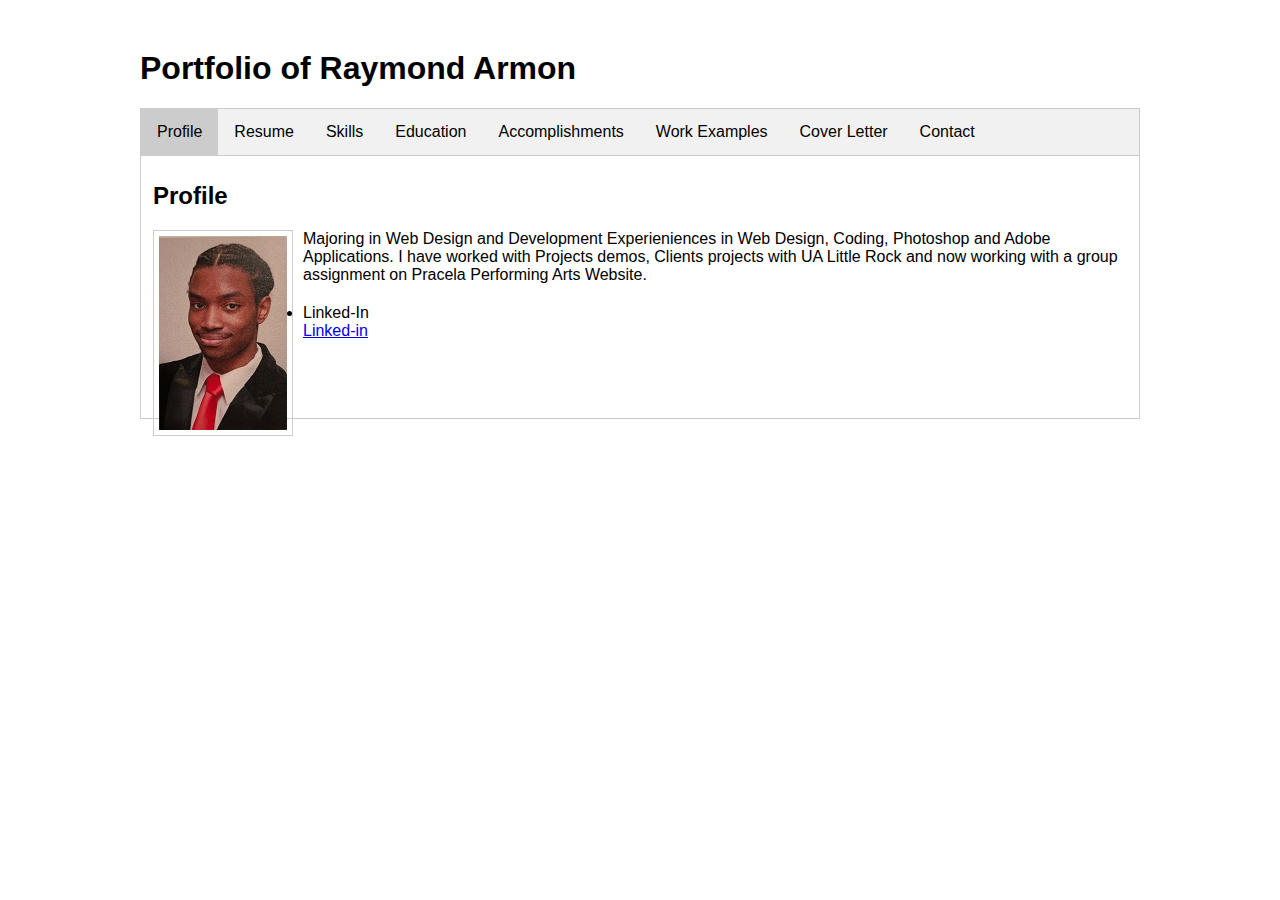
<file: index.html>
<!DOCTYPE html>
<html lang="en">
<head>
  <meta charset="utf-8">
  <meta http-equiv="X-UA-Compatible" content="IE=edge,chrome=1">
  <title>Raymond Armon Portfolio</title>
  <meta name="description" content="Your Description">
  <meta name="keywords" content="Your, Key, Words">
  <meta name="author" content="Raymond Armon">
  <meta name="viewport" content="width=device-width, initial-scale=1">
  <link rel="stylesheet" href="assets/style/studentportfolio.css">
 
</head>

<body>
    <div id="container">
        <h1>Portfolio of Raymond Armon</h1>

        <div class="tab">
            <button class="tablinks" onclick="openTab(event, 'Home')" id="defaultOpen">Profile</button>
            <button class="tablinks" onclick="openTab(event, 'Resume')">Resume</button>
            <button class="tablinks" onclick="openTab(event, 'Skills')">Skills</button>
            <button class="tablinks" onclick="openTab(event, 'Education')">Education</button>
            <button class="tablinks" onclick="openTab(event, 'Accomplishments')">Accomplishments</button>
            <button class="tablinks" onclick="openRedirect('workexamples.html')">Work Examples</button>
            <button class="tablinks" onclick="openTab(event, 'CoverLetter')">Cover Letter</button>
            <button class="tablinks" onclick="openTab(event, 'Contact')">Contact</button>
        </div>
        
        
       <!-- Begin Home Section -->
    <div id="Home" class="tabcontent">
        <h2>Profile</h2>
       <p> <img class="img-style-1" src="assets/images/profilepic.jpg">
       Majoring in Web Design and Development Experieniences in Web Design, Coding, Photoshop and Adobe Applications. I have worked with Projects demos, Clients projects with UA Little Rock and now working with a group assignment on Pracela Performing Arts Website.
        </p>
      <li> Linked-In</li>
      <a href="https://www.linkedin.com/in/ray-a-101">Linked-in</a>
     <br>&nbsp;
              <br>&nbsp;
              <br>&nbsp;
              <br>&nbsp;
    </div>
    
    <!-- Begin Skills Section -->
    <div id="Skills" class="tabcontent">
      <h2>Skills</h2>
    

   <ul><li>Web Design and Development</li></ul>
   <ul><li>Adobe Applications- Intermediate Level</li></ul>
   <ul><li>Typography</li></ul>
   <ul><li>Elaborate Writing</li></ul>
   <ul><li>HTML</li></ul>
    <ul><li> CSS</li></li></ul>
    <ul><li>JS</li></ul>

    </div>
    <div id="Education" class="tabcontent">
      <h2>Education</h2>
      <p>UA Little Rock-2021 Major: Web Design and Development</p>
      <p>BA in Web Designing</p>
      <p>Fall 2017- Fall 2022</p>
    </div>
    
    <div id="Accomplishments" class="tabcontent">
      <h2>Accomplishments</h2>
      <p>Dean's List Spring 2020</p>
    <p>Delta  Presents 2017 Scholarship- </p>
    <p>Eastern Star Scholarship 2018- 2019</p>
  <p>St. Mark  Baptist Church Scholarship 2017-2020</p>

    </div>
    
    <div id="Resume" class="tabcontent">
     
        <p dir="ltr">
            <h2>Resumes</h2>
        <a href="resources/Resume.pdf">Click here to download PDF of Resume</a>
        <br/>
    </div>

<br/>
    <div id="CoverLetter" class="tabcontent">
      <h2>Letter of Introduction</h2>
      
       <a href="writing-2/Cover Letter.pdf">Click to view Cover Letter</a>
      
    </div>
    <div id="Contact" class="tabcontent">
      <h2>Contact </h2>
      Here is my contact info:
      <a href="rkarmon@ualr.edu">Email</a>
    </div>
  </div>
  <script type="text/javascript" src="assets/scripts/index.js"></script>
</body>
</html>
</file>
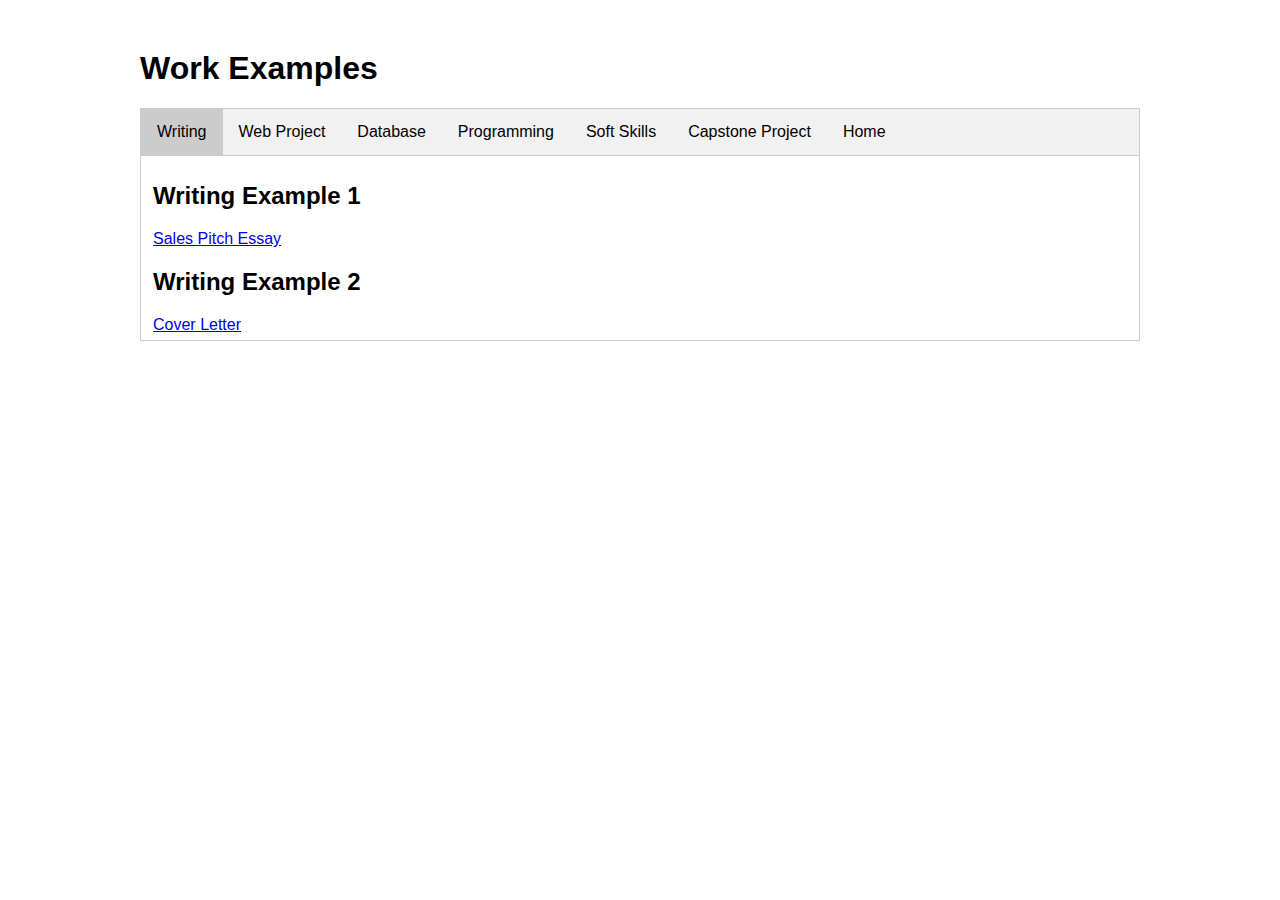
<file: workexamples.html>
<!DOCTYPE html>
<html xmlns="http://www.w3.org/1999/xhtml" lang="en" xml:lang="en">
<head>
    <meta charset="utf-8">
    <meta http-equiv="X-UA-Compatible" content="IE=edge,chrome=1">
    <title>Your Title</title>
    <meta name="description" content="Your Description">
    <meta name="keywords" content="Your, Key, Words">
    <meta name="author" content="Your Name">
    <meta name="viewport" content="width=device-width, initial-scale=1">
    <link rel="stylesheet" href="assets/style/studentportfolio.css">
</head>

<body>
    <div id="container">
        <h1>Work Examples</h1>

        <div class="tab">
            <button class="tablinks" onclick="openTab(event, 'Writing')" id="defaultOpen">Writing</button>
            <button class="tablinks" onclick="openTab(event, 'WebProject')">Web Project</button>
            <button class="tablinks" onclick="openTab(event, 'Database')">Database</button>
            <button class="tablinks" onclick="openTab(event, 'Programming')">Programming</button>
            <button class="tablinks" onclick="openTab(event, 'SoftSkills')">Soft Skills</button>
            <button class="tablinks" onclick="openTab(event, 'Capstone')">Capstone Project</button>
            <button class="tablinks" onclick="openRedirect('index.html')">Home</button>
        </div>

        <div id="Writing" class="tabcontent">
              <h2>Writing Example 1</h2>
             <a href="writing-1/Sales pitch essay.pdf"> Sales Pitch Essay</a>
              
 </p>
              <h2>Writing Example 2</h2>
             <a href="writing-2/Cover Letter (1).pdf">Cover Letter</a>
        </div>

        <div id="WebProject" class="tabcontent">
             <h2>Buffalo Outfitters</h2>
    
              <p><a href="https://sio2-design.savannahh99.repl.co/outline/index.html" target="_blank"><img class="img-style-1" 
              src="assets/images/buffalo-logo.png" width="100" height="100"></a>During this project, we aimed to make a functional and aesthetically pleasing site, but, more than that, we wanted to get to the core of who our clients are - two locales wanting to share their love of nature and adventure. 
             </p>
             <div class="clearfloat"></div>
           
              <h2>Web Project 2-Mars Rover</h2>
            <p><a href="https://mars-rover-photo-explorer.rka98.repl.co/" target="_blank"><img class="img-style-1" src="assets/images/mars-rover.jpg" height="143" width="200"></a>This project showcases photos taken by  three different Mars Rover by NASA.
            </p>
            <div class="clearfloat"></div>
        </div>
        
        <div id="Database" class="tabcontent">
              <h2>Database Project 1</h2>
              <img class="img-style-1" src="database-1/database1.jpg" height="143" width="200">
              <p><a href="https://docs.google.com/spreadsheets/d/1sqyW51i67QwxaObqGzAQp4DBSqanSDnr_taikDe8iug/edit?usp=sharing"> South University Autoroma Sales</a></p>
               <div class="clearfloat"></div>
              <h2>Database Project 2</h2>
                <img class="img-style-1" src="database-2/jewel.jpg" height="143" width="200">
              <p><a href="https://docs.google.com/spreadsheets/d/1ieD6GU0D8bsqrGElP6SAuTVxipd94WoffpAnQE7pELk/edit?usp=sharing"> Jewelry</a></p>
               <div class="clearfloat"></div>
        </div>

        <div id="Programming" class="tabcontent">
              <h2>Programming Project 1</h2>
               <img class="img-style-1" src="programming-1/java-calc.jpg" height="143" width="200">
              <p><a href="https://raymond-armon-web-port-redo.rka98.repl.co/Ajax%20Calculator/index.html">AJAX Javascript Calculator</a></p>
              <div class="clearfloat"></div>
              <p><h2>Programming Project 2</h2>
              <img class="img-style-1" src="programming-2/validations.jpg" height="143" width="200">
              <a href="programming-2/validation.html"> Validations</a></p>
              <div class="clearfloat"></div>
        </div>

        <div id="SoftSkills" class="tabcontent">
              <h2>Soft Skills Project 1</h2>
               <h2>Myers Brigss</h2>
             <p>According to the Myers Briggs test I am ISFJ</p>
             <h3> Introvert(31%) Sensing(16%) Feelings(3%) Judging(3%)</h3>
             <p>In the workplace, ISFJs are methodical and accurate workers, often with very good memories and unexpected analytic abilities; they are also good with people in small-group or one-on-one situations because of their patient and genuinely sympathetic approach to dealing with others. ISFJs make pleasant and reliable co-workers and exemplary employees, but tend to be harried and uncomfortable in supervisory roles </p>
        </div>

        <div id="Capstone" class="tabcontent">
              <h2>Capstone Project</h2>
              
               <p> <img class="img-style-1" src="assets/images/praeclara_logo.jpg">
               </p>
               <h3> Praeclara Performing Arts</h3>
              <a href="https://b1c4d5531a824f86b6d3a5739895b0ed.vfs.cloud9.us-east-1.amazonaws.com/_static/Portfolio/capstone/Reflection%20Capstone%20Project.pdf"> Reflection Essay</a>
        </div>

    </div>
<script type="text/javascript" src="assets/scripts/index.js"></script>
<script src="http://ajax.googleapis.com/ajax/libs/jquery/1.11.2/jquery.min.js"></script>
</body>
</html>
</file>
<file: assets/style/studentportfolio.css>
/*  body */
	
body {
	font-family: "Trebuchet MS", Arial, Helvetica, sans-serif;
	/*background-color: #666;*/
	}

#container {
	width: 1000px;
	margin-right: auto;
	margin-left: auto;
	margin-top: 50px;
	margin-bottom: 50px;
}

p {
	margin-bottom: 20px;
	}

.listmargin  {
	margin-bottom: 20px;
}	

.img-style-1 {
	float: left;
	margin-right: 10px;
    margin-bottom: 10px;
	padding: 5px;
	border: 1px solid #CCC;
}

.clearfloat {
    clear: both;
}
	
/* tutorial styles */

/* tabs */

/* Style the tab */
.tab {
    overflow: hidden;
    border: 1px solid #ccc;
    background-color: #f1f1f1;
}

/* Style the buttons inside the tab */
.tab button {
    background-color: inherit;
    float: left;
    border: none;
    outline: none;
    cursor: pointer;
    padding: 14px 16px;
    transition: 0.3s;
    font-size: 16px;
}

/* Change background color of buttons on hover */
.tab button:hover {
    background-color: #ddd;
}

/* Create an active/current tablink class */
.tab button.active {
    background-color: #ccc;
}

/* Style the tab content */
.tabcontent {
    display: none;
    padding: 6px 12px;
    border: 1px solid #ccc;
    border-top: none;
}

.tabcontent {
    animation: fadeEffect 1s; /* Fading effect takes 1 second */
}

/* Go from zero to full opacity */
@keyframes fadeEffect {
    from {opacity: 0;}
    to {opacity: 1;}
}
</file>
